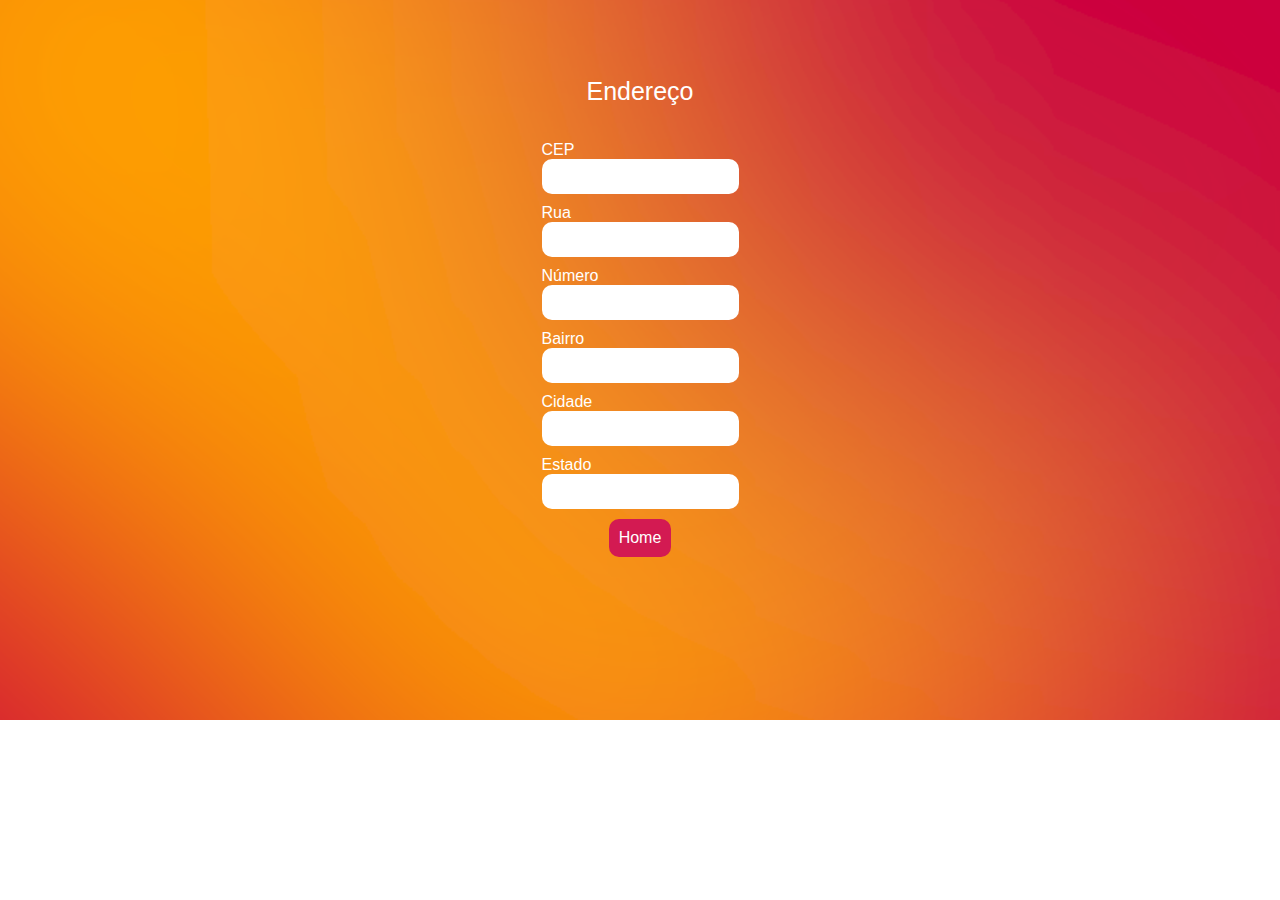
<file: cep.html>
<!DOCTYPE html>
<html lang="pt-br">
<head>
    <meta charset="UTF-8">
    <meta http-equiv="X-UA-Compatible" content="IE=edge">
    <meta name="viewport" content="width=device-width, initial-scale=1.0">
    <link rel="stylesheet" href="css/cep.css">
    <title>API-CEP</title>
    
</head>
<body>
    <main>
        
        <form name="formulario" action="" method="get">
                <legend>Endereço</legend>
                <label for="cep">CEP</label><br>
                <input type="text" name="cep" id="cep" autocomplete="off">
                <br>
                <label for="rua">Rua</label><br>
                <input type="text" id="rua" readonly>
                <br>
                <label for="numero">Número</label><br>
                <input type="text" id="numero">
                <br>
                <label for="bairro">Bairro</label><br>
                <input type="text" id="bairro" readonly>
                <br>
                <label for="cidade">Cidade</label><br>
                <input type="text" id="cidade" readonly>
                <br>
                <label for="estado">Estado</label><br>
                <input type="text" id="estado" readonly>
        <br>
        </form>
        <a href="index.html">Home</a>
    </main>
    
</body>

<script>
    //preencher os inputs com arrow functions
    const preencherFormulario = (endereco) => {
    document.getElementById("rua").value = endereco.logradouro;
    document.getElementById("bairro").value = endereco.bairro;
    document.getElementById("cidade").value = endereco.localidade;
    document.getElementById("estado").value = endereco.uf;
}
//autopreenchimento
const cepValido = (cep) => {
    if (cep.length == 8) {
        return true;
    } else {
        return false;
    }
}
//buscar API
//Com async e await podemos trabalhar com código assíncrono em um estilo mais parecido com o bom e velho código síncrono.
const pesquisarCep = async () => {
    const cep = document.getElementById("cep").value;
    const url = `http://viacep.com.br/ws/${cep}/json/`;
    if (cepValido(cep)) {
        const dados = await fetch(url);
        const endereco = await dados.json();
            preencherFormulario(endereco);
        }
}
document.getElementById("cep").addEventListener("focusout", pesquisarCep);
</script>
</html>
</file>
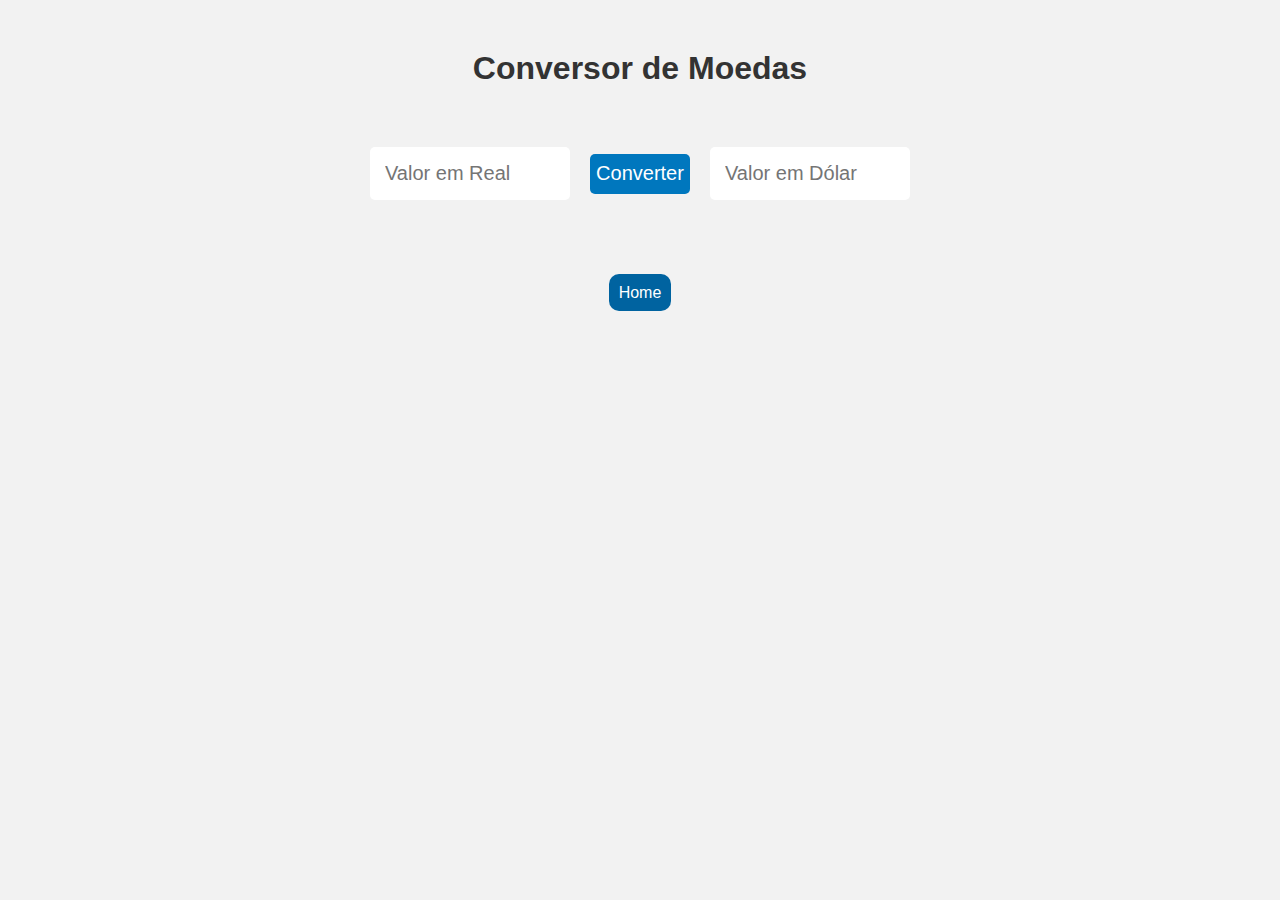
<file: dolar.html>
<!DOCTYPE html>
<html>
  <head>
    <meta charset="UTF-8">
    <meta name="viewport" content="width=device-width, initial-scale=1.0">
    <title>Conversor de Moedas</title>
    <link rel="stylesheet" type="text/css" href="css/dolar.css">
  </head>
  <body>
    <h1>Conversor de Moedas</h1>
    <div id="conversor">
      <input type="text" id="valor-real" placeholder="Valor em Real">
      <input type="button" value="Converter" onclick="converterMoeda()">
      <input type="text" id="valor-dolar" placeholder="Valor em Dólar" readonly>
    </div>
    <p id="dollar-value"></p>
    <br><br><br>
    <a href="index.html">Home</a>

    <script src="javascript/dolar.js"></script>
  </body>
</html>
</file>
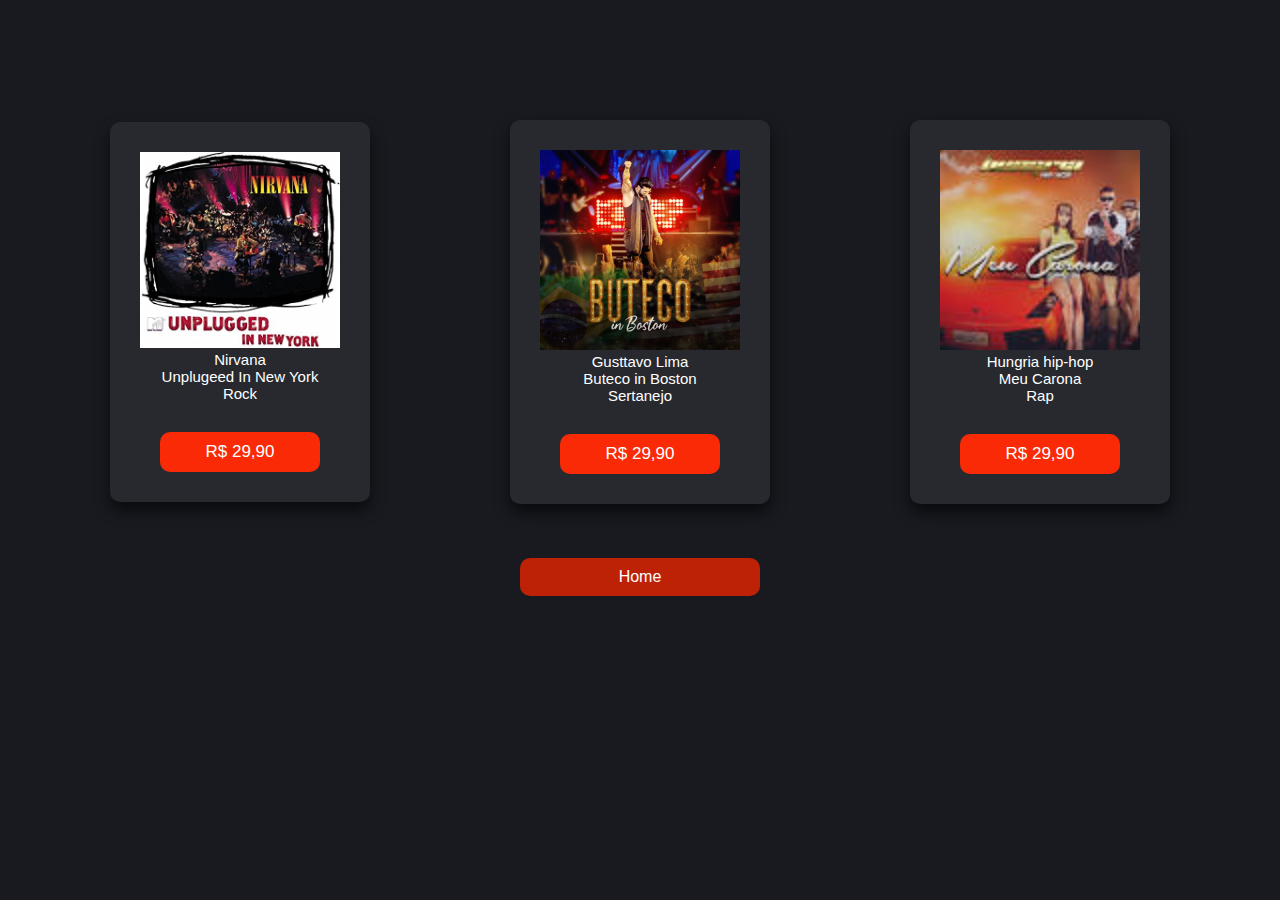
<file: FAKE2.html>
<!DOCTYPE html>
<html lang="pt-br">
  <head>
    <meta charset="UTF-8" />
    <meta http-equiv="X-UA-Compatible" content="IE=edge" />
    <meta name="viewport" content="width=device-width, initial-scale=1.0" />
    <link rel="stylesheet" href="css/fake2.css" />
    <title>E-Commerce - API-FAKE-2</title>
  </head>
  <body >
    
    <section class="conteiner">
       
      <!-- ROCK -->
      <div class="rock">
        <div id="imagem-rock"></div>
        <div id="nome-rock"></div>
        <div id="disco-rock"></div>
        <div id="estilo-rock"></div>
        <div id="preco-rock"></div>
      </div>

      <!-- SERTANEJO -->
      <div class="sertanejo">
        <div id="imagem-sertanejo"></div>
        <div id="nome-sertanejo"></div>
        <div id="disco-sertanejo"></div>
        <div id="estilo-sertanejo"></div>
        <div id="preco-sertanejo"></div>
      </div>

      <!-- HIP-HOP -->
      <div class="hiphop">
        <div id="imagem-hip-hop"></div>
        <div id="nome-hip-hop"></div>
        <div id="disco-hip-hop"></div>
        <div id="estilo-hip-hop"></div>
        <div id="preco-hip-hop"></div>
      </div>
    </section><br><br><br>
    <a href="index.html">Home</a>

    <script src="javascript/fake2.js"></script>
  </body>
</html>
</file>
<file: css/cep.css>
* {
    padding: 0;
    margin: 0;
    box-sizing: border-box;
}

body {
    background-color: orangered;
    background: url(../imagens/blurry-gradient-haikei.svg);
    background-repeat: no-repeat;
    background-size: cover;
    font-family: Arial, sans-serif;
}

main {
    display: flex;
    justify-content: center;
    color: white;
    flex-direction: column;
}

form {
    margin: 0 auto;
    margin-top: 6%;
}

legend {
    margin-bottom: 35px;
    font-size: 25px;
    text-align: center;
}

label, input {
    margin-bottom: 10px;
    text-align: left;
}

input {
    outline: none;
    border: 0;
    padding: 10px;
    border-radius: 10px;
}

label {
    text-align: left;
}

a {
    margin: 0 auto;
    text-align: center;
    text-decoration: none;
    padding: 10px;
    border-radius: 10px;
    background-color: #d31a52;
    color: white;
    
}
</file>
<file: css/dolar.css>
*{
  margin: 0;
  padding: 0;
  box-sizing: border-box;
}

body {
    background-color: #f2f2f2;
    font-family: Arial, sans-serif;
    text-align: center;
  }
  
  h1 {
    margin-top: 50px;
    color: #333;
  }
  
  #conversor {
    display: flex;
    flex-direction: row;
    align-items: center;
    justify-content: center;
    margin-top: 50px;
  }
  
  input[type="text"] {
    width: 200px;
    
    font-size: 20px;
    margin: 10px;
    padding: 15px;
    border: none;
    outline: none;
    border-radius: 5px;
    transition: all 0.2s ease-in-out;
  }
  
  input[type="button"] {
    width: 100px;
    height: 40px;
    font-size: 20px;
    margin: 10px;
    background-color: #0077be;
    color: white;
    border: none;
    border-radius: 5px;
    cursor: pointer;
    transition: all 0.2s ease-in-out;
  }
  
  input[type="button"]:hover {
    background-color: #0063a0;
  }
  
  input[type="button"]:active {
    transform: translateY(2px);
  }
  #dollar-value {
    font-size: 20px;
    font-weight: bold;
    color: #333;
    margin-top: 20px;
  }

  a {
    margin: 0 auto;
    text-align: center;
    text-decoration: none;
    padding: 10px;
    border-radius: 10px;
    background-color: #0063a0;
    color: white;
    
  }
</file>
<file: css/fake2.css>
* {
  margin: 0 auto;
  padding: 0;
  box-sizing: border-box;
}
body {
  color: black;
  font-family: Arial, Helvetica, sans-serif;
  width: 1200px;
  background-color: #181a20;

}


.conteiner {
  display: flex;
  justify-content: center;
  align-items: center;
  margin-top: 10%;
  width: 100%;
  

}

.sertanejo {
  display: flex;
  flex-direction: column;
  padding: 30px;
  font-size: 15px;
  border-radius: 10px;
  background-color: rgba(189, 189, 189, 0.096);
  color: white;
  box-shadow: 0px 8px 15px rgb(0 0 1 / 62%);
}

#preco-sertanejo{
    margin-top: 30px;
    padding: 10px;
    width: 80%;
    text-align: center;
    background-color: rgb(250, 42, 6);
    border-radius: 10px;
    transition: 0.5s ease;
    font-size: 17px;
}

.rock {
    display: flex;
  flex-direction: column;
  padding: 30px;
  font-size: 15px;
  border-radius: 10px;
  background-color: rgba(189, 189, 189, 0.096);
  color: white;
  box-shadow: 0px 8px 15px rgb(0 0 1 / 62%);
}
#preco-rock{
    margin-top: 30px;
    padding: 10px;
    width: 80%;
    text-align: center;
    background-color: rgb(250, 42, 6);
    border-radius: 10px;
    transition: 0.5s ease;
    font-size: 17px;
}

.hiphop {
    display: flex;
    flex-direction: column;
    padding: 30px;
    font-size: 15px;
    border-radius: 10px;
    background-color: rgba(189, 189, 189, 0.096);
    color: white;
    box-shadow: 0px 8px 15px rgb(0 0 1 / 62%);
}
#preco-hip-hop{
    margin-top: 30px;
    padding: 10px;
    width: 80%;
    text-align: center;
    background-color: rgb(250, 42, 6);
    border-radius: 10px;
    transition: 0.5s ease;
    font-size: 17px;

}
#preco-hip-hop:hover, #preco-rock:hover, #preco-sertanejo:hover{
    transform: scale(1.05);
    background-color: rgb(189, 34, 7);
    cursor: pointer;
}

a {
  display: flex;
  justify-content: center;
  text-align: center;
  text-decoration: none;
  padding: 10px;
  border-radius: 10px;
  background-color: rgb(189, 34, 7);
  color: white;
  margin: 0 auto;
  width: 20%;
  
}
</file>
